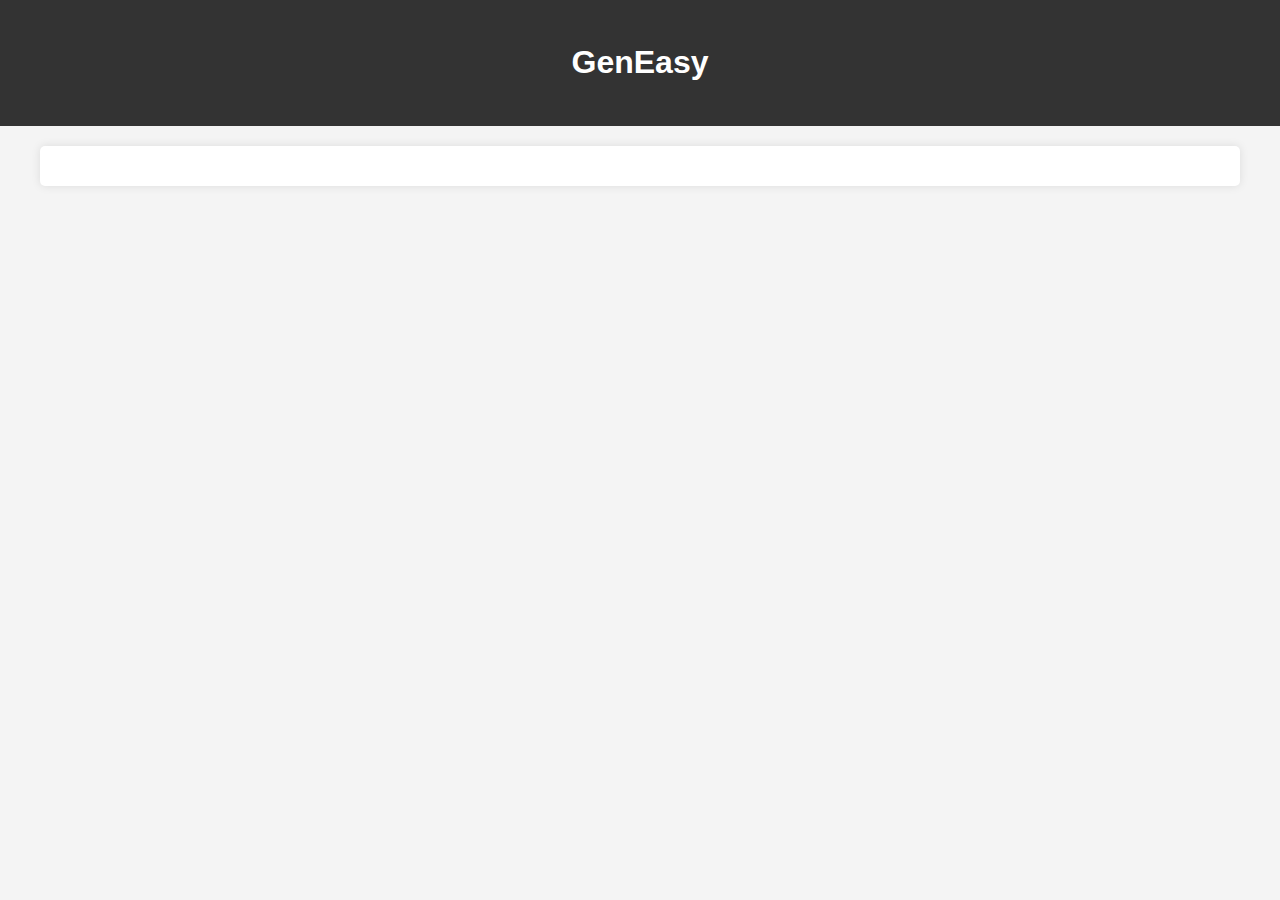
<file: tool-detail.html>
<!DOCTYPE html>
<html lang="zh-CN">
<head>
    <meta charset="UTF-8">
    <meta name="viewport" content="width=device-width, initial-scale=1.0">
    <title>工具详情 - GenEasy</title>
    <link rel="stylesheet" href="styles.css">
</head>
<body>
    <header>
        <h1><a href="index.html">GenEasy</a></h1>
    </header>
    <main>
        <div id="toolDetail"></div>
    </main>
    <script src="script.js"></script>
</body>
</html>
</file>
<file: styles.css>
body {
    font-family: Arial, sans-serif;
    line-height: 1.6;
    margin: 0;
    padding: 0;
    background-color: #f4f4f4;
}

header {
    background-color: #333;
    color: #fff;
    text-align: center;
    padding: 1rem;
}

header a {
    color: #fff;
    text-decoration: none;
}

nav {
    background-color: #444;
    padding: 0.5rem;
}

nav ul {
    list-style-type: none;
    padding: 0;
    margin: 0;
    text-align: center;
}

nav ul li {
    display: inline;
    margin-right: 10px;
}

nav ul li a {
    color: #fff;
    text-decoration: none;
}

main {
    padding: 20px;
    max-width: 1200px;
    margin: 0 auto;
}

.tools-grid {
    display: grid;
    grid-template-columns: repeat(auto-fill, minmax(250px, 1fr));
    gap: 20px;
}

.tool-card {
    background-color: #fff;
    border: 1px solid #ddd;
    padding: 15px;
    border-radius: 5px;
    transition: box-shadow 0.3s ease;
    cursor: pointer;
}

.tool-card:hover {
    box-shadow: 0 0 10px rgba(0,0,0,0.1);
}

.tool-card img {
    max-width: 100%;
    height: auto;
    border-radius: 5px;
}

.tool-card h3 {
    margin-top: 10px;
    margin-bottom: 5px;
}

.tool-card .tags {
    margin-top: 10px;
}

.tool-card .tags span {
    background-color: #f0f0f0;
    padding: 2px 5px;
    border-radius: 3px;
    font-size: 0.8em;
    margin-right: 5px;
}

#toolDetail {
    background-color: #fff;
    padding: 20px;
    border-radius: 5px;
    box-shadow: 0 0 10px rgba(0,0,0,0.1);
}
</file>
